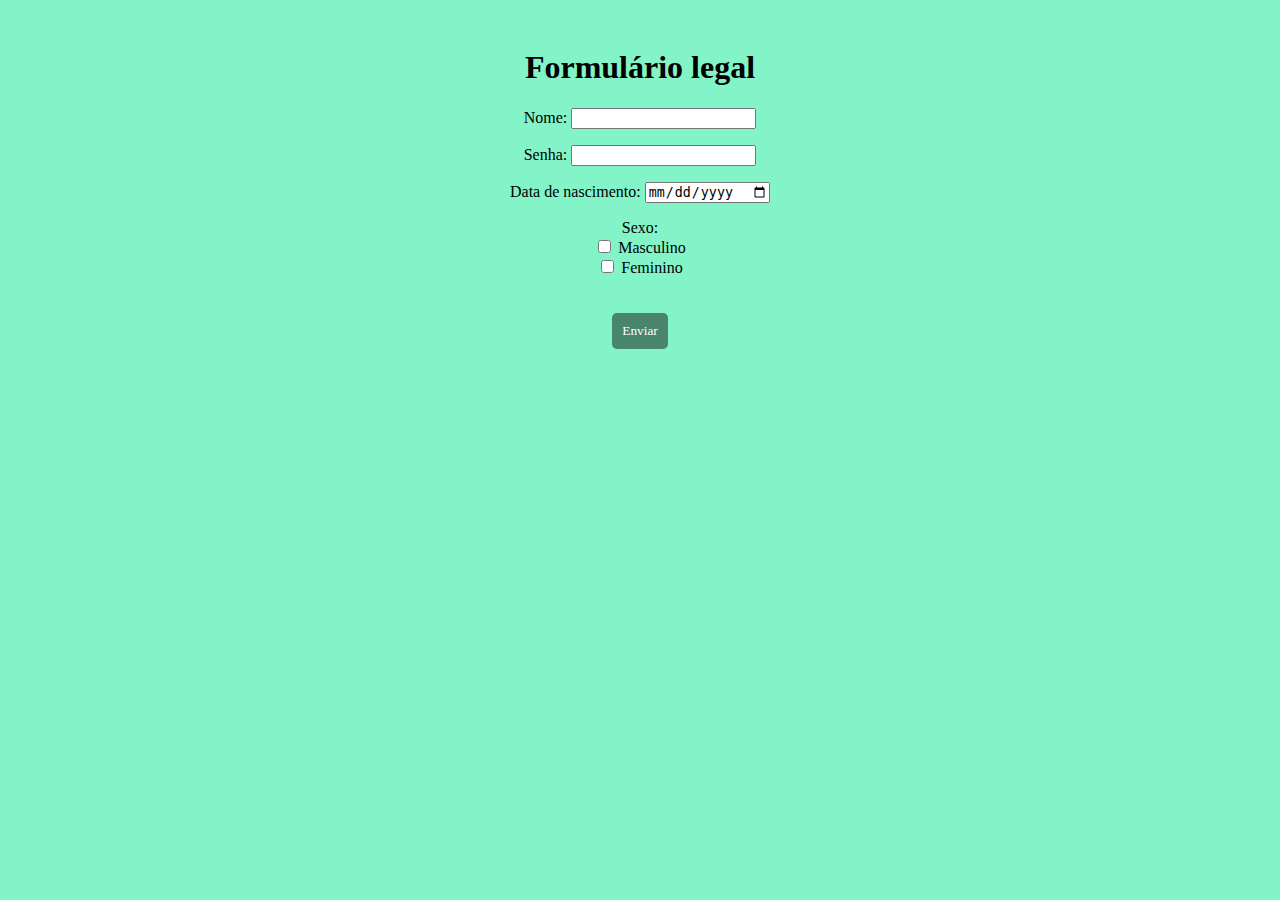
<file: index.html>
<!DOCTYPE html>
<!--Definindo o tipo de documento-->
<html lang="pt-br"> <!--Idioma-->

<head>
    <meta charset="UTF-8">
    <link rel="stylesheet" type="text/css" href="style.css">
</head>

<body>
    <center>
        <h1>Formulário legal</h1>
        <form oninput="exibirNome()">
            <p>
                <label for="Nome: ">Nome:</label>
                <input type="text" id="Nome" required>
            <p>
                <label for="Senha: ">Senha:</label>
                <input type="password" id="Senha" required>
            </p>
            <label for="Data de nascimento">Data de nascimento:</label>
            <input type="date" name="" id="">
            </p>
            <label>Sexo:</label><br>
            <input type="checkbox" id="Masculino" name="checkbox" onclick="togglecheckbox(this)">
            <label for="Masculino"> Masculino</label><br>

            <input type="checkbox" id="Feminino" name="checkbox" onclick="togglecheckbox(this)">
            <label for="Feminino"> Feminino</label><br>

            <script>
                function togglecheckbox(checkbox) {
                    if (checkbox.checked) {
                        document.querySelectorAll('input[type="checkbox"]').forEach(function (el) {
                            if (el !== checkbox) el.checked = false;
                        });
                    }
                }
            </script>
            <br></br>
            <button id="meu-botao">Enviar</button>
    
    </form>
    <p id="resultado"></p>
    </center>
</body>

</html>
</file>
<file: style.css>
button{
    color: rgb(255, 255, 255);
    font-family: 'Franklin Gothic Medium';
    border: 1px;
    border-radius: 5px;
    padding: 10px;
    background-color: #49846d;
}
body{
    padding: 20px;
    background-color: #82f4c8;
}
</file>
